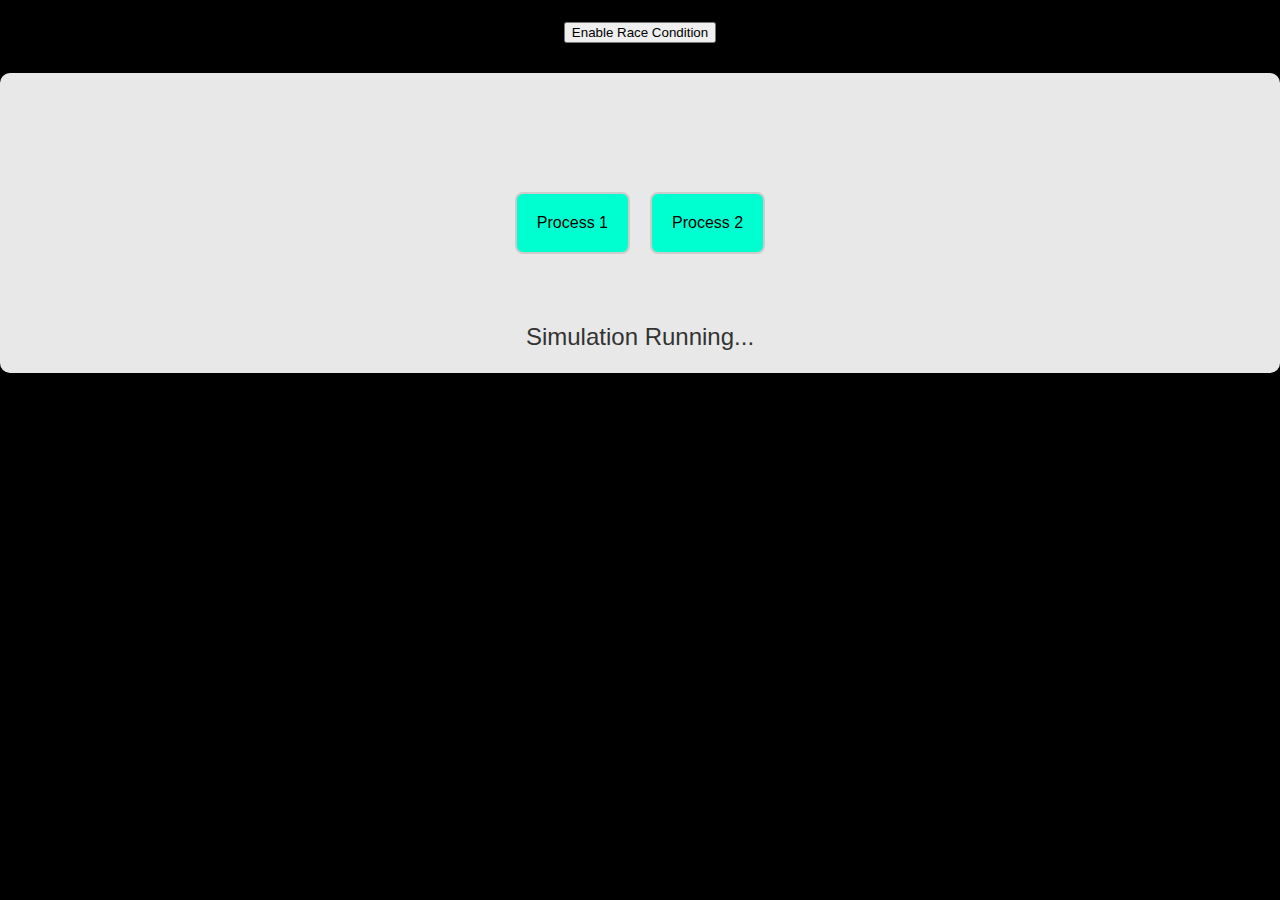
<file: race.html>
<!DOCTYPE html>
<html lang="en">
<head>
    <meta charset="UTF-8">
    <meta name="viewport" content="width=device-width, initial-scale=1.0">
    <title>Peterson's Algorithm Simulation</title>
    <style>
        body {
            font-family: Arial, sans-serif;
            background-color: #000000;
            color: #000000;
            text-align: center;
            margin: 0;
            padding: 0;
        }


        #raceConditionToggle {
            margin: 20px;
            font-size: 1.2em;
        }

        #simulation {
            margin-top: 30px;
            height: 300px;
            background-color: #e8e8e8;
            border-radius: 10px;
            display: flex;
            justify-content: center;
            align-items: center;
            position: relative;
            overflow: hidden;
        }

        .active {
            background-color: #ffb3b3;
            color: red;
        }

        .stable {
            background-color: #c1f0c1;
            color: green;
        }

        .process {
            margin: 10px;
            padding: 20px;
            background-color:  #00ffd0;;
            border: 2px solid #ccc;
            border-radius: 8px;
            transition: all 1s ease;
        }

        .process.entering {
            transition: transform 1s ease;
            transform: scale(1.2);
        }

        #simulationText {
            font-size: 1.5em;
            position: absolute;
            top: 80%;
            width: 100%;
            color: #333;
            transform: translateY(-50%);
        }

        #arrows {
            position: absolute;
            top: 10px;
            left: 50%;
            transform: translateX(-50%);
            width: 100%;
            display: flex;
            justify-content: center;
            align-items: center;
        }

        .arrow {
            font-size: 30px;
            margin: 0 20px;
            opacity: 0;
            transition: opacity 1s ease;
        }

        .arrow.show {
            opacity: 1;
        }
    </style>
</head>
<body>

    <!-- Button to toggle race condition -->
    <div id="raceConditionToggle">
        <button onclick="toggleRaceCondition()">Enable Race Condition</button>
    </div>

    <div id="simulation">
        <div id="process1" class="process">Process 1</div>
        <div id="process2" class="process">Process 2</div>
        <p id="simulationText">Simulation Running...</p>
        <div id="arrows">
            <span class="arrow">→</span>
            <span class="arrow">→</span>
        </div>
    </div>

    <script>
        let isRaceConditionActive = false;
        function startRaceConditionSimulation() {
  const process1 = document.getElementById('process1');
  const process2 = document.getElementById('process2');
  const simulationText = document.getElementById('simulationText');

  // Simulate race condition: Both processes trying to enter the critical section
  simulationText.textContent = "Race Condition Active: Both processes are trying to enter the critical section!";
  
  process1.style.backgroundColor = 'red';
  process2.style.backgroundColor = 'red';
  process1.classList.add('entering');
  process2.classList.add('entering');

  // After 1.5 seconds, remove the entering effect
  setTimeout(() => {
    process1.classList.remove('entering');
    process2.classList.remove('entering');
    process1.style.backgroundColor = 'gray';
    process2.style.backgroundColor = 'gray';
  }, 1500);
}


        function toggleRaceCondition() {
            const simulationDiv = document.getElementById('simulation');
            const simulationText = document.getElementById('simulationText');
            const arrows = document.querySelectorAll('.arrow');
            isRaceConditionActive = !isRaceConditionActive;

            if (isRaceConditionActive) {
                // Show race condition: Both processes try to enter the critical section
                simulationDiv.classList.add('active');
                simulationDiv.classList.remove('stable');
                simulationText.textContent = "Race Condition Active: Both processes are trying to enter the critical section!";
                arrows.forEach(arrow => arrow.classList.add('show'));
                simulateRaceCondition(); 
            } else {
                // Show Peterson's Algorithm: Process one gets access, then the other
                simulationDiv.classList.remove('active');
                simulationDiv.classList.add('stable');
                simulationText.textContent = "Peterson's Algorithm: Mutual Exclusion Ensured.";
                arrows.forEach(arrow => arrow.classList.remove('show'));
                simulatePetersonAlgorithm();
            }
        }

        function simulateRaceCondition() {
            console.log("Simulating race condition...");
            const process1 = document.getElementById('process1');
            const process2 = document.getElementById('process2');

            // Simulate race condition: Both processes trying to enter critical section
            process1.style.backgroundColor = 'red';
            process2.style.backgroundColor = 'red';
            process1.classList.add('entering');
            process2.classList.add('entering');
            setTimeout(() => {
                process1.classList.remove('entering');
                process2.classList.remove('entering');
                process1.style.backgroundColor = 'gray';
                process2.style.backgroundColor = 'gray';
            }, 1500);
        }
       

        function simulatePetersonAlgorithm() {
            console.log("Simulating Peterson's Algorithm...");
            const process1 = document.getElementById('process1');
            const process2 = document.getElementById('process2');

            // Peterson's Algorithm Simulation
            // Process 1 enters critical section
            process1.style.backgroundColor = 'green';
            process1.classList.add('entering');
            setTimeout(() => {
                // Process 1 exits and Process 2 enters
                process1.classList.remove('entering');
                process1.style.backgroundColor = 'gray';
                process2.style.backgroundColor = 'green';
                process2.classList.add('entering');
            }, 1500);
            setTimeout(() => {
                // Both processes finish
                process2.classList.remove('entering');
                process2.style.backgroundColor = 'gray';
            }, 3000);
        }
    </script>
</body>
</html>
</file>
